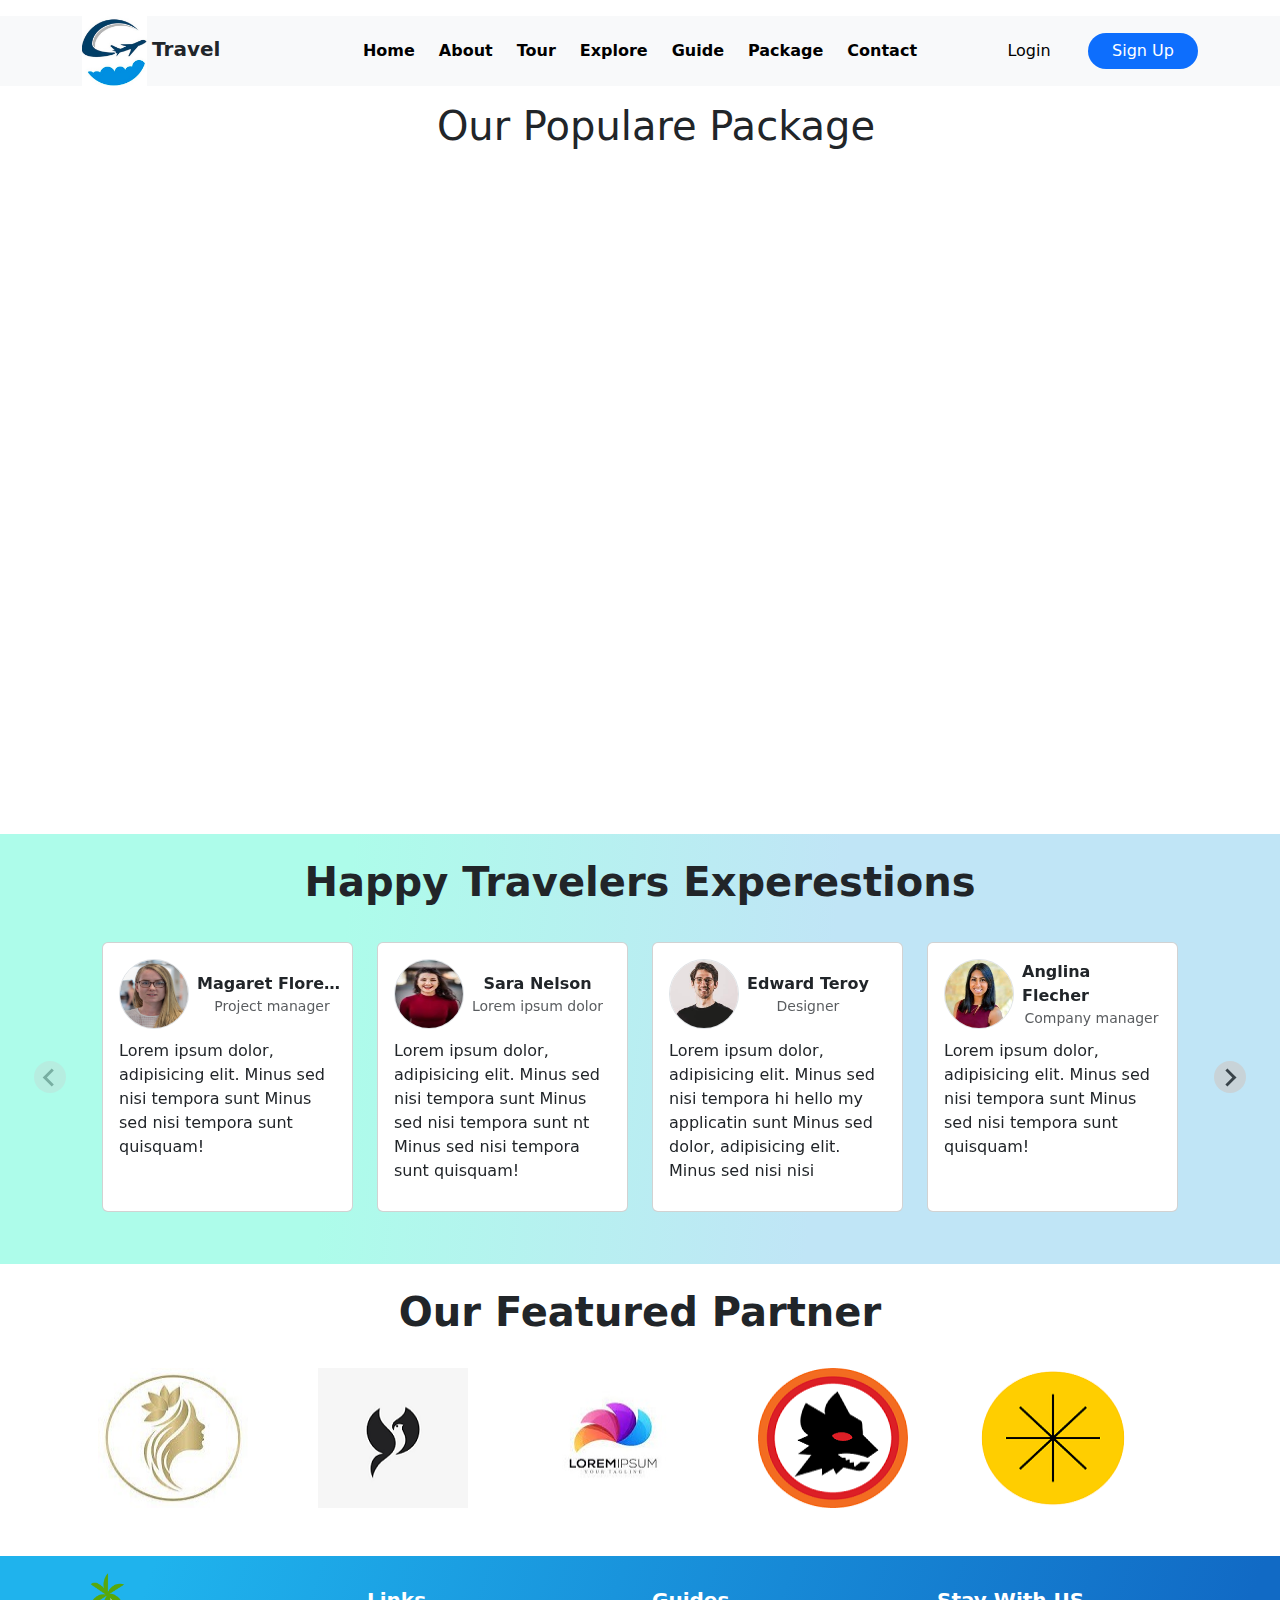
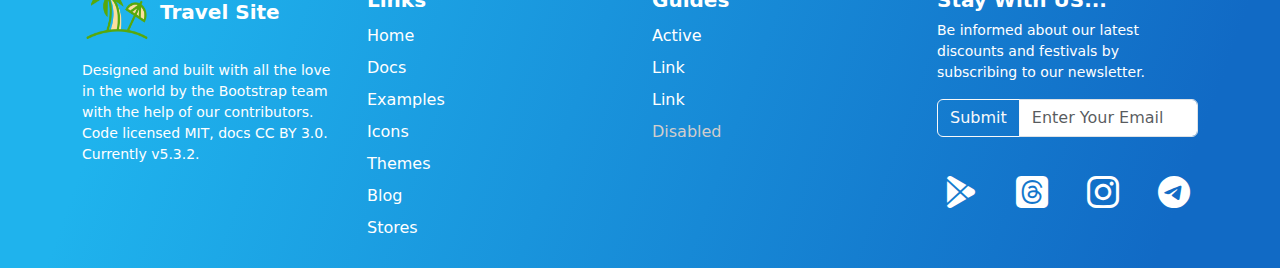
<file: index.html>
<!DOCTYPE html>
<html lang="en">

<head>
    <meta charset="UTF-8">
    <meta name="viewport" content="width=device-width, initial-scale=1.0">
    <link rel="stylesheet" href="./lib/splide/splide.min.css">
    <link rel="stylesheet" href="./css/bootstrap.min.css">
    <link rel="stylesheet" href="https://cdn.jsdelivr.net/npm/bootstrap-icons@1.11.1/font/bootstrap-icons.css">
    <link rel="stylesheet" href="./css/style.css">
    <title>Travel</title>
</head>

<body>
    <form>
        
    </form>
    <header class="my-header">
        <nav class="bg-body-tertiary">
            <div class="container mt-3">
                <div class="row">
                    <div class="col-2">
                        <a class="navbar-brand p-0 m-0" href="#">
                            <img src="./images/logo header.jpg" width="65" height="70">
                            <span class="fw-bold fs-5 p-0 m-0">Travel</label>
                        </a>
                    </div>
                    <div class="col-8 d-flex align-items-center d-none d-lg-flex">
                        <div class="w-100 d-flex justify-content-center">
                            <ul class="nav">
                                <li class="nav-item">
                                    <a class="nav-link" aria-current="page" href="#">Home</a>
                                </li>
                                <li class="nav-item">
                                    <a class="nav-link" href="#">About</a>
                                </li>
                                <li class="nav-item">
                                    <a class="nav-link" href="#">Tour</a>
                                </li>
                                <li class="nav-item">
                                    <a class="nav-link" href="#">Explore</a>
                                </li>
                                <li class="nav-item">
                                    <a class="nav-link" href="#">Guide</a>
                                </li>
                                <li class="nav-item">
                                    <a class="nav-link" href="#">Package</a>
                                </li>
                                <li class="nav-item">
                                    <a class="nav-link" href="#">Contact</a>
                                </li>
                            </ul>
                        </div>
                    </div>
                    <div class="col-2 offset-8 offset-lg-0 d-flex align-items-center d-flex justify-content-end">
                        <div>
                            <button class="d-lg-none btn btn-primary" type="button" data-bs-toggle="offcanvas"
                                data-bs-target="#offcanvasExample" aria-controls="offcanvasExample">
                                <i class="bi bi-three-dots-vertical"></i>
                            </button>
                        </div>
                        <div class="d-none d-lg-flex gap-1">
                            <button type="button" class="btn btn-light auth-control">Login</button>
                            <button type="button" class="btn btn-primary auth-control">Sign Up</button>
                        </div>
                    </div>
                </div>
            </div>
        </nav>
        <!-- offcanvas / sidebar menu (on mobile) -->
        <div class="sidebar-menu">
            <div class="offcanvas offcanvas-start" tabindex="-1" id="offcanvasExample"
                aria-labelledby="offcanvasExampleLabel">
                <div class="offcanvas-header d-flex justify-content-center" style="background-image:  linear-gradient(to bottom, rgba(245, 246, 252, 0.52), rgba(35, 35, 36, 0.73)),
                    url('images/header-site2.jpg');">
                    <button type="button" class="btn-close fs-6 btn-close-sidebar" data-bs-dismiss="offcanvas"
                        aria-label="Close"></button>
                    <div class="d-flex flex-column align-items-center ">
                        <div>
                            <img src="./images/profile-photo-sidebar.jpg" width="80" height="80"
                                class="rounded-circle p-2 mb-3">
                        </div>
                        <div>
                            <h5 style="color: white;">Mahsa Khajegi</h5>
                        </div>
                    </div>
                </div>
                <div class="offcanvas-body">
                    <ul class="nav flex-column">
                        <li class="nav-item">
                            <a class="nav-link active" aria-current="page" href="#"><i
                                    class="bi bi-house-door-fill pe-2 fs-5"></i>Home</a>
                        </li>
                        <li class="nav-item">
                            <a class="nav-link active" aria-current="page" href="#"><i
                                    class="bi bi-yelp pe-2 fs-5"></i>Top Review</a>
                        </li>
                        <li class="nav-item">
                            <a class="nav-link active" aria-current="page" href="#"><i
                                    class="bi bi-headset pe-2 fs-5"></i>Support</a>
                        </li>
                        <li class="nav-item">
                            <a class="nav-link" data-bs-toggle="collapse" href="#collapseSettings"
                                aria-current="page"><i class="bi bi-gear-fill pe-2 fs-5"></i>Setting</a>
                            <div class="collapse" id="collapseSettings">
                                <ul class="list-group">
                                    <li class="list-group-item"><a href="#"
                                            class="text-decoration-none text-dark fw-bold">Edit Profile</a></li>
                                    <li class="list-group-item"><a href="#"
                                            class="text-decoration-none text-dark fw-bold">Clear History</a></li>
                                    <li class="list-group-item"><a href="#"
                                            class="text-decoration-none text-dark fw-bold">Change Password</a></li>
                                    <li class="list-group-item"><a href="#"
                                            class="text-decoration-none text-dark fw-bold">Privacy</a></li>
                                    <li class="list-group-item"><a href="delete-account.html"
                                            class="text-decoration-none text-danger fw-bold">Delete Acount</a></li>
                                </ul>
                            </div>
                        </li>
                        <li class="nav-item d-flex justify-content-between align-items-center">
                            <a class="nav-link active" aria-current="page" href="#"><i
                                    class="bi bi-cloud-arrow-down-fill pe-2 fs-5"></i>Update</a>
                            <label class="badge bg-danger rounded-pill">New</label>
                        </li>
                        <li class="nav-item">
                            <a class="nav-link active" aria-current="page" href="#"><i
                                    class="bi bi-box-arrow-left pe-2 fs-5 text-danger"></i>Sign Out</a>
                        </li>
                    </ul>
                </div>
            </div>
        </div>

    </header>

    <!-- Modal Delet Account -->
    <div class="modal fade" id="DeletAcount" tabindex="-1" aria-labelledby="exampleModalLabel" aria-hidden="true">
        <div class="modal-dialog">
            <div class="modal-content">
                <div class="modal-header">
                    <h1 class="modal-title fs-5 text-danger" id="exampleModalLabel">Delete Your Acount</h1>
                    <button type="button" class="btn-close" data-bs-dismiss="modal" aria-label="Close"></button>
                </div>
                <div class="modal-body">
                    Do you want to delete account?
                </div>
                <div class="modal-footer">
                    <button type="button" class="btn btn-success" data-bs-dismiss="modal">No</button>
                    <button type="button" class="btn btn-danger">Yes, I'm Sure</button>
                </div>
            </div>
        </div>
    </div>

    <main>
        <!-- Our Populare Package -->
        <section class="container">
            <div class="row" id="tours">
                <div class="col-12 m-3">
                    <h1 class="text-center">Our Populare Package</h1>
                </div>
            </div>
        </section>

        <!-- Video -->
        <section class="container">
            <div>
                <div class="h_iframe-aparat_embed_frame"><span style="display: block;padding-top: 57%"></span><iframe
                        src="https://www.aparat.com/video/video/embed/videohash/Reiud/vt/frame" allowFullScreen="true"
                        webkitallowfullscreen="true" mozallowfullscreen="true"></iframe>
                </div>
            </div>
        </section>

        <!-- Happy Travelers Experestions -->
        <section class="mt-4 pb-5"
            style="background: linear-gradient(95.2deg, rgb(173, 252, 234) 26.8%, rgb(192, 229, 246) 64%);">
            <div class="container">
                <h1 id="carousel-heading" class="text-center fw-bold p-4">Happy Travelers Experestions</h1>
                <div class="comments-slider splide" aria-labelledby="carousel-heading">
                    <div class="splide__track">
                        <ul class="splide__list">
                            <li class="splide__slide">
                                <div class="card m-1 shadow-onhover">
                                    <div class="card-body">
                                        <div class="d-flex gap-2 flex-column flex-sm-row">
                                            <div class="d-flex align-items-center justify-content-center">
                                                <img src="./images/user1.jpeg" width="70" height="70"
                                                    class="rounded rounded-circle border">
                                            </div>
                                            <div class="d-flex flex-column align-items-center justify-content-center">
                                                <label class="overflow-name fw-bold">Magaret Florenci Easabwlla</label>
                                                <label class="text-muted small">Project manager</label>
                                            </div>
                                        </div>
                                        <p class="p-Happy-Travelers-Experestions">Lorem ipsum dolor, adipisicing elit.
                                            Minus sed nisi
                                            tempora sunt Minus sed nisi
                                            tempora sunt quisquam!</p>
                                    </div>
                                </div>
                            </li>

                            <li class="splide__slide">
                                <div class="card m-1 shadow-onhover">
                                    <div class="card-body">
                                        <div class="d-flex gap-2 flex-column flex-sm-row">
                                            <div class="d-flex align-items-center justify-content-center">
                                                <img src="./images/user2.jpg" width="70" height="70"
                                                    class="rounded rounded-circle border">
                                            </div>
                                            <div class="d-flex flex-column align-items-center justify-content-center">
                                                <label class="fw-bold">Sara Nelson</label>
                                                <label class="text-muted small">Lorem ipsum dolor</label>
                                            </div>
                                        </div>
                                        <p class="p-Happy-Travelers-Experestions">Lorem ipsum dolor, adipisicing elit.
                                            Minus sed nisi
                                            tempora sunt Minus sed nisi
                                            tempora sunt nt Minus sed nisi
                                            tempora sunt quisquam!</p>
                                    </div>
                                </div>
                            </li>

                            <li class="splide__slide">
                                <div class="card m-1 shadow-onhover">
                                    <div class="card-body">
                                        <div class="d-flex gap-2 flex-column flex-sm-row">
                                            <div class="d-flex align-items-center justify-content-center">
                                                <img src="./images/user3.jpg" width="70" height="70"
                                                    class="rounded rounded-circle border">
                                            </div>
                                            <div class="d-flex flex-column align-items-center justify-content-center">
                                                <label class="fw-bold">Edward Teroy</label>
                                                <label class="text-muted small">Designer</label>
                                            </div>
                                        </div>
                                        <p class="p-Happy-Travelers-Experestions">Lorem ipsum dolor, adipisicing elit.
                                            Minus sed nisi
                                            tempora hi hello my applicatin sunt Minus sed dolor, adipisicing elit. Minus
                                            sed
                                            nisi nisi tempora sunt quisquam!</p>
                                    </div>
                                </div>
                            </li>

                            <li class="splide__slide">
                                <div class="card m-1 shadow-onhover">
                                    <div class="card-body">
                                        <div class="d-flex gap-2 flex-column flex-sm-row">
                                            <div class="d-flex align-items-center justify-content-center">
                                                <img src="./images/user4.jpg" width="70" height="70"
                                                    class="rounded rounded-circle border">
                                            </div>
                                            <div class="d-flex flex-column align-items-center justify-content-center">
                                                <label class="fw-bold">Anglina Flecher</label>
                                                <label class="text-muted small">Company manager</label>
                                            </div>
                                        </div>
                                        <p class="p-Happy-Travelers-Experestions">Lorem ipsum dolor, adipisicing elit.
                                            Minus sed nisi
                                            tempora sunt Minus sed nisi
                                            tempora sunt quisquam!</p>
                                    </div>
                                </div>
                            </li>

                            <li class="splide__slide">
                                <div class="card m-1 shadow-onhover">
                                    <div class="card-body">
                                        <div class="d-flex gap-2 flex-column flex-sm-row">
                                            <div class="d-flex align-items-center justify-content-center">
                                                <img src="./images/user5.jpg" width="70" height="70"
                                                    class="rounded rounded-circle border">
                                            </div>
                                            <div class="d-flex flex-column align-items-center justify-content-center">
                                                <label class="fw-bold">Magaret Flecher</label>
                                                <label class="text-muted small">Student</label>
                                            </div>
                                        </div>
                                        <p class="p-Happy-Travelers-Experestions">Lorem ipsum dolor, adipisicing elit.
                                            Minus sed nisi
                                            tempora sunt Minus sed nisi
                                            tempora sunt quisquam!</p>
                                    </div>
                                </div>
                            </li>

                            <li class="splide__slide">
                                <div class="card m-1 shadow-onhover">
                                    <div class="card-body">
                                        <div class="d-flex gap-2 flex-column flex-sm-row">
                                            <div class="d-flex align-items-center justify-content-center">
                                                <img src="./images/user6.jpg" width="70" height="70"
                                                    class="rounded rounded-circle border">
                                            </div>
                                            <div class="d-flex flex-column align-items-center justify-content-center">
                                                <label class="fw-bold">Jon Gomes</label>
                                                <label class="text-muted small">Acconting in Company</label>
                                            </div>
                                        </div>
                                        <p class="p-Happy-Travelers-Experestions">Lorem ipsum dolor, adipisicing elit.
                                            Minus sed nisi
                                            tempora sunt Minus sed nisi
                                            tempora sunt So Goooood quisquam!</p>
                                    </div>
                                </div>
                            </li>
                        </ul>
                    </div>
                </div>
            </div>
        </section>


        <!-- Our Featured Partner -->
        <section>
            <div class="container">
                <h1 id="carousel-heading" class="text-center fw-bold p-4">Our Featured Partner</h1>
                <div class="ad-slider splide" aria-labelledby="carousel-heading">
                    <div class="splide__track">
                        <ul class="splide__list">
                            <li class="splide__slide"><img src="./images/ads1.jfif" width="150" height="140"></li>
                            <li class="splide__slide"><img src="./images/ads2.png" width="150" height="140"></li>
                            <li class="splide__slide"><img src="./images/ads3.jfif" width="150" height="140"></li>
                            <li class="splide__slide"><img src="./images/ads4.png" width="150" height="140"></li>
                            <li class="splide__slide"><img src="./images/ads5.png" width="150" height="140"></li>
                            <li class="splide__slide"><img src="./images/ads6.png" width="150" height="140"></li>
                            <li class="splide__slide"><img src="./images/ads7.png" width="150" height="140"></li>
                        </ul>
                    </div>
                </div>
            </div>
        </section>
    </main>

    <footer class="my-footer p-2 pt-3 mt-5">
        <div class="container">
            <div class="row">
                <div class="col-6 col-sm-6 col-md-3">
                    <div class="d-flex align-items-center mb-2 text-decoration-none fw-bold " href="#">
                        <img src="./images/logo.png" width="70" height="80">
                        <label class="fs-5 p-2">Travel Site</label>
                    </div>
                    <ul class="list-unstyled small">
                        <li>Designed and built with all the love in the world by the Bootstrap team with the help of our
                            contributors.</li>
                        <li>Code licensed MIT, docs CC BY 3.0.</li>
                        <li>Currently v5.3.2.</li>
                    </ul>
                </div>

                <div class="col-6 col-md-3 py-3">
                    <h5 class="fw-bold">Links</h5>
                    <ul class="nav flex-column">
                        <li class="nav-item">
                            <a class="nav-link active" aria-current="page" href="#">Home</a>
                        </li>
                        <li class="nav-item">
                            <a class="nav-link" href="#">Docs</a>
                        </li>
                        <li class="nav-item">
                            <a class="nav-link" href="#">Examples</a>
                        </li>
                        <li class="nav-item">
                            <a class="nav-link" href="#">Icons</a>
                        </li>
                        <li class="nav-item">
                            <a class="nav-link" href="#">Themes</a>
                        </li>
                        <li class="nav-item">
                            <a class="nav-link" href="#">Blog</a>
                        </li>
                        <li class="nav-item">
                            <a class="nav-link" href="#">Stores</a>
                        </li>
                    </ul>
                </div>

                <div class="col-6 col-md-3 py-3">
                    <h5 class="fw-bold">Guides</h5>
                    <ul class="nav flex-column">
                        <li class="nav-item">
                            <a class="nav-link active" aria-current="page" href="#">Active</a>
                        </li>
                        <li class="nav-item">
                            <a class="nav-link" href="#">Link</a>
                        </li>
                        <li class="nav-item">
                            <a class="nav-link" href="#">Link</a>
                        </li>
                        <li class="nav-item">
                            <a class="nav-link disabled" aria-disabled="true">Disabled</a>
                        </li>
                    </ul>

                </div>

                <div class="col-6 col-md-3 py-3">
                    <h5 class="fw-bold">Stay With US...</h5>
                    <p class="small">Be informed about our latest discounts and festivals by subscribing to our
                        newsletter.</p>
                    <div class="input-group">
                        <button type="button" class="btn btn-outline-light">Submit</button>
                        <input type="text" class="form-control" placeholder="Enter Your Email"
                            aria-label="Input group example" aria-describedby="btnGroupAddon2">
                    </div>
                    <div class="mt-4 d-flex justify-content-between text-center">
                        <i class="bi bi-google-play fs-2 m-2"></i>
                        <i class="bi bi-threads-fill fs-2 m-2"></i>
                        <i class="bi bi-instagram fs-2 m-2"></i>
                        <i class="bi bi-telegram fs-2 m-2"></i>
                    </div>
                </div>
            </div>
    </footer>


    <script src="./lib/splide/splide.min.js"></script>
    <script src="./js/popper.min.js"></script>
    <script src="./js/bootstrap.bundle.min.js"></script>
    <script src="./js/index.js"></script>
</body>

</html>
</file>
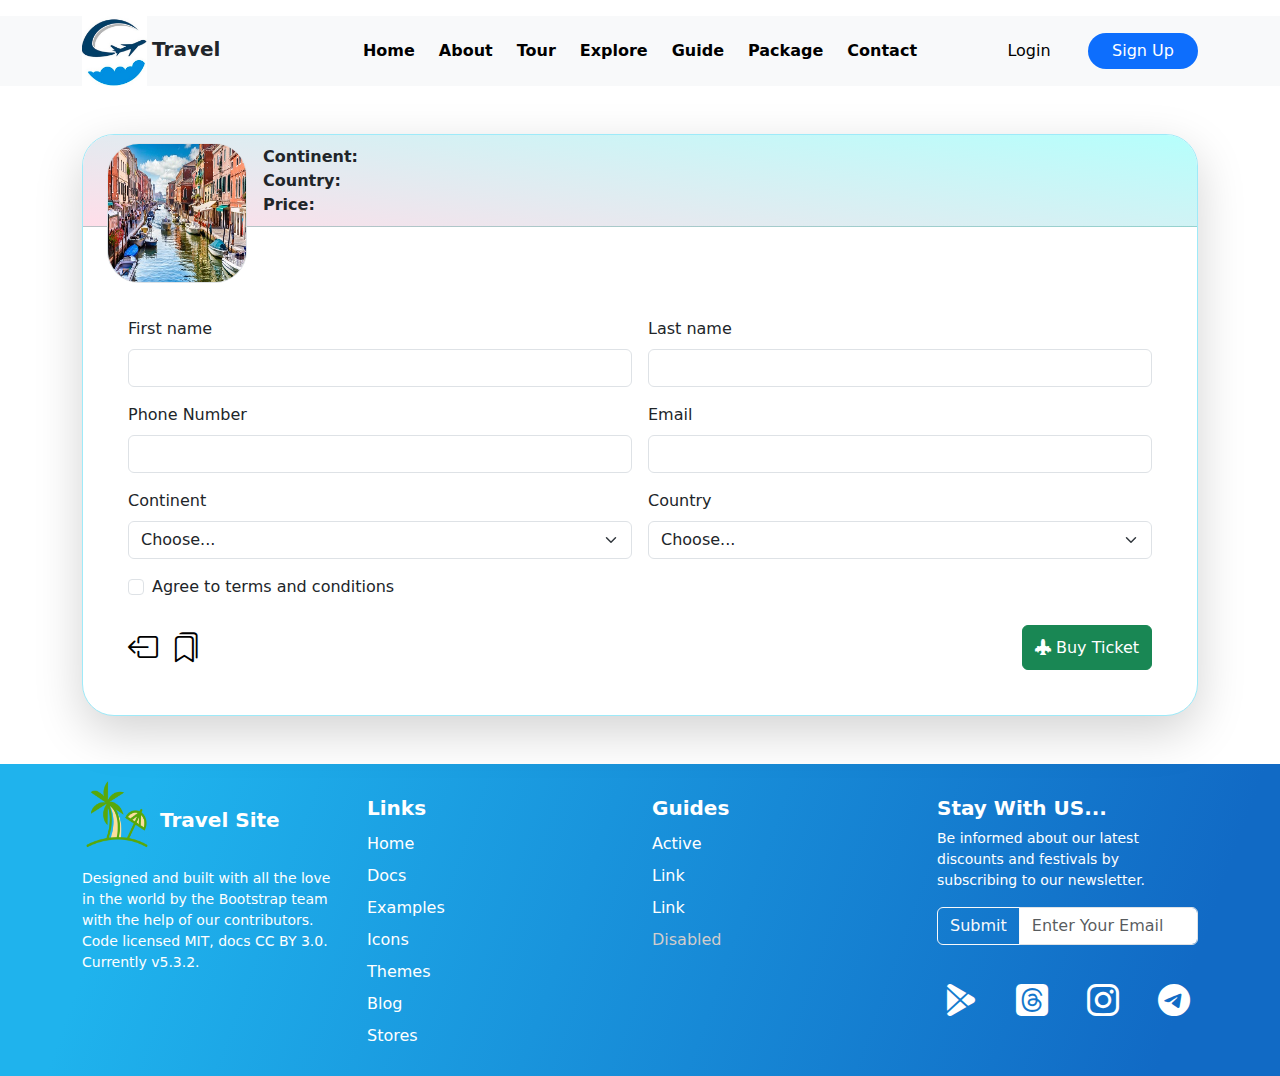
<file: buy-ticket.html>
<!DOCTYPE html>
<html lang="en">

<head>
    <meta charset="UTF-8">
    <meta name="viewport" content="width=device-width, initial-scale=1.0">
    <link rel="stylesheet" href="./lib/splide/splide.min.css">
    <link rel="stylesheet" href="./css/bootstrap.min.css">
    <link rel="stylesheet" href="https://cdn.jsdelivr.net/npm/bootstrap-icons@1.11.1/font/bootstrap-icons.css">
    <link rel="stylesheet" href="./css/style.css">
    <title>Travel</title>
</head>

<body>
    <header class="my-header">
        <nav class="bg-body-tertiary">
            <div class="container mt-3">
                <div class="row">
                    <div class="col-2">
                        <a class="navbar-brand p-0 m-0" href="#">
                            <img src="./images/logo header.jpg" width="65" height="70">
                            <span class="fw-bold fs-5 p-0 m-0">Travel</label>
                        </a>
                    </div>
                    <div class="col-8 d-flex align-items-center d-none d-lg-flex">
                        <div class="w-100 d-flex justify-content-center">
                            <ul class="nav">
                                <li class="nav-item">
                                    <a class="nav-link" aria-current="page"
                                        href="http://127.0.0.1:5500/index.html">Home</a>
                                </li>
                                <li class="nav-item">
                                    <a class="nav-link" href="#">About</a>
                                </li>
                                <li class="nav-item">
                                    <a class="nav-link" href="#">Tour</a>
                                </li>
                                <li class="nav-item">
                                    <a class="nav-link" href="#">Explore</a>
                                </li>
                                <li class="nav-item">
                                    <a class="nav-link" href="#">Guide</a>
                                </li>
                                <li class="nav-item">
                                    <a class="nav-link" href="#">Package</a>
                                </li>
                                <li class="nav-item">
                                    <a class="nav-link" href="#">Contact</a>
                                </li>
                            </ul>
                        </div>
                    </div>
                    <div class="col-2 offset-8 offset-lg-0 d-flex align-items-center d-flex justify-content-end">
                        <div>
                            <button class="d-lg-none btn btn-primary" type="button" data-bs-toggle="offcanvas"
                                data-bs-target="#offcanvasExample" aria-controls="offcanvasExample">
                                <i class="bi bi-three-dots-vertical"></i>
                            </button>
                        </div>
                        <div class="d-none d-lg-flex gap-1">
                            <button type="button" class="btn btn-light auth-control">Login</button>
                            <button type="button" class="btn btn-primary auth-control">Sign Up</button>
                        </div>
                    </div>
                </div>
            </div>
        </nav>
        <!-- offcanvas / sidebar menu (on mobile) -->
        <div class="sidebar-menu">
            <div class="offcanvas offcanvas-start" tabindex="-1" id="offcanvasExample"
                aria-labelledby="offcanvasExampleLabel">
                <div class="offcanvas-header d-flex justify-content-center" style="background-image:  linear-gradient(to bottom, rgba(245, 246, 252, 0.52), rgba(35, 35, 36, 0.73)),
                    url('images/header-site2.jpg');">
                    <button type="button" class="btn-close fs-6 btn-close-sidebar" data-bs-dismiss="offcanvas"
                        aria-label="Close"></button>
                    <div class="d-flex flex-column align-items-center ">
                        <div>
                            <img src="./images/profile-photo-sidebar.jpg" width="80" height="80"
                                class="rounded-circle p-2 mb-3">
                        </div>
                        <div>
                            <h5 style="color: white;">Mahsa Khajegi</h5>
                        </div>
                    </div>
                </div>
                <div class="offcanvas-body">
                    <ul class="nav flex-column">
                        <li class="nav-item">
                            <a class="nav-link active" aria-current="page" href="#"><i
                                    class="bi bi-house-door-fill pe-2 fs-5"></i>Home</a>
                        </li>
                        <li class="nav-item">
                            <a class="nav-link active" aria-current="page" href="#"><i
                                    class="bi bi-yelp pe-2 fs-5"></i>Top Review</a>
                        </li>
                        <li class="nav-item">
                            <a class="nav-link active" aria-current="page" href="#"><i
                                    class="bi bi-headset pe-2 fs-5"></i>Support</a>
                        </li>
                        <li class="nav-item">
                            <a class="nav-link" data-bs-toggle="collapse" href="#collapseSettings"
                                aria-current="page"><i class="bi bi-gear-fill pe-2 fs-5"></i>Setting</a>
                            <div class="collapse" id="collapseSettings">
                                <ul class="list-group">
                                    <li class="list-group-item"><a href="#"
                                            class="text-decoration-none text-dark fw-bold">Edit Profile</a></li>
                                    <li class="list-group-item"><a href="#"
                                            class="text-decoration-none text-dark fw-bold">Clear History</a></li>
                                    <li class="list-group-item"><a href="#"
                                            class="text-decoration-none text-dark fw-bold">Change Password</a></li>
                                    <li class="list-group-item"><a href="#"
                                            class="text-decoration-none text-dark fw-bold">Privacy</a></li>
                                    <li class="list-group-item"><a href="delete-account.html"
                                            class="text-decoration-none text-danger fw-bold">Delete Acount</a></li>
                                </ul>
                            </div>
                        </li>
                        <li class="nav-item d-flex justify-content-between align-items-center">
                            <a class="nav-link active" aria-current="page" href="#"><i
                                    class="bi bi-cloud-arrow-down-fill pe-2 fs-5"></i>Update</a>
                            <label class="badge bg-danger rounded-pill">New</label>
                        </li>
                        <li class="nav-item">
                            <a class="nav-link active" aria-current="page" href="#"><i
                                    class="bi bi-box-arrow-left pe-2 fs-5 text-danger"></i>Sign Out</a>
                        </li>
                    </ul>
                </div>
            </div>
        </div>

    </header>

    <main>
        <div class="container pt-5">
            <div class="card mb-4 border-info-subtle shadow-lg rounded-5 overflow-hidden">
                <div class="card-header card-info-for-buy px-4 py-2">
                    <div class="d-flex gap-3">
                        <div>
                            <img id="img-buy-ticket" src="./images/italy.jpg" width="140" height="140"
                                class="border rounded-5" style="margin-bottom: -65px;">
                        </div>
                        <div class="d-flex flex-column justify-content-center">
                            <div>
                                <label class="fw-bold">Continent:</label>
                                <span id="lbl-continent"></span>
                            </div>
                            <div>
                                <label class="fw-bold">Country:</label>
                                <span id="lbl-country"></span>
                            </div>
                            <div>
                                <label class="fw-bold">Price:</label>
                                <span id="lbl-price"></span>
                            </div>
                        </div>
                    </div>
                </div>
                <div class="card-body" style="padding:90px 45px 45px 45px;">
                    <form class="row g-3 needs-validation" novalidate>
                        <div class="col-md-6">
                            <label for="validationCustom01" class="form-label">First name</label>
                            <input type="text" class="form-control" id="validationCustom01" value="" required>
                            <div class="valid-feedback">
                                Looks good!
                            </div>
                        </div>
                        <div class="col-md-6">
                            <label for="validationCustom02" class="form-label">Last name</label>
                            <input type="text" class="form-control" id="validationCustom02" value="" required>
                            <div class="valid-feedback">
                                Looks good!
                            </div>
                        </div>
                        <div class="col-md-6">
                            <label for="validationCustom03" class="form-label">Phone Number</label>
                            <input type="text" class="form-control" id="validationCustom03" value="" required>
                            <div class="valid-feedback">
                                Looks good!
                            </div>
                        </div>

                        <div class="col-md-6">
                            <label for="validationCustom04" class="form-label">Email</label>
                            <input type="email" class="form-control" id="validationCustom04" required>
                            <div class="invalid-feedback">
                                Please provide a valid Email.
                            </div>
                        </div>

                        <div class="col-md-6">
                            <label for="validationCustom05" class="form-label">Continent</label>
                            <select class="form-select" id="validationCustom05" required>
                                <option selected disabled value="">Choose...</option>
                                <option value="Asia">Asia</option>
                                <option value="Europs">Europs</option>
                                <option>Africa</option>
                                <option>North America</option>
                                <option>South America</option>
                                <option>Australia/Oceania</option>
                            </select>
                        </div>

                        <div class="col-md-6">
                            <label for="validationCustom06" class="form-label">Country</label>
                            <select class="form-select" id="validationCustom06" required>
                                <option selected disabled value="">Choose...</option>
                            </select>
                        </div>

                        <div class="col-12">
                            <div class="form-check">
                                <input class="form-check-input" type="checkbox" value="" id="invalidCheck" required>
                                <label class="form-check-label" for="invalidCheck">
                                    Agree to terms and conditions
                                </label>
                                <div class="invalid-feedback">
                                    You must agree before submitting.
                                </div>
                            </div>
                        </div>
                        <div class="col-12 d-flex justify-content-between mt-4">
                            <div>
                                <a href="http://127.0.0.1:5500/index.html" class="back-btn"><i class="bi bi-box-arrow-left pe-2"></i></a>
                                <a href="" class="back-btn"><i class="bi bi-bookmarks pe-2"></i></a>
                            </div>
                            <button class="btn btn-success" type="submit"><i class="bi bi-airplane-engines-fill"></i>  Buy Ticket</button>
                        </div>
                    </form>

                </div>

            </div>
        </div>
    </main>

    <footer class="my-footer p-2 pt-3 mt-5">
        <div class="container">
            <div class="row">
                <div class="col-6 col-sm-6 col-md-3">
                    <div class="d-flex align-items-center mb-2 text-decoration-none fw-bold " href="#">
                        <img src="./images/logo.png" width="70" height="80">
                        <label class="fs-5 p-2">Travel Site</label>
                    </div>
                    <ul class="list-unstyled small">
                        <li>Designed and built with all the love in the world by the Bootstrap team with the help of our
                            contributors.</li>
                        <li>Code licensed MIT, docs CC BY 3.0.</li>
                        <li>Currently v5.3.2.</li>
                    </ul>
                </div>

                <div class="col-6 col-md-3 py-3">
                    <h5 class="fw-bold">Links</h5>
                    <ul class="nav flex-column">
                        <li class="nav-item">
                            <a class="nav-link active" aria-current="page" href="#">Home</a>
                        </li>
                        <li class="nav-item">
                            <a class="nav-link" href="#">Docs</a>
                        </li>
                        <li class="nav-item">
                            <a class="nav-link" href="#">Examples</a>
                        </li>
                        <li class="nav-item">
                            <a class="nav-link" href="#">Icons</a>
                        </li>
                        <li class="nav-item">
                            <a class="nav-link" href="#">Themes</a>
                        </li>
                        <li class="nav-item">
                            <a class="nav-link" href="#">Blog</a>
                        </li>
                        <li class="nav-item">
                            <a class="nav-link" href="#">Stores</a>
                        </li>
                    </ul>
                </div>

                <div class="col-6 col-md-3 py-3">
                    <h5 class="fw-bold">Guides</h5>
                    <ul class="nav flex-column">
                        <li class="nav-item">
                            <a class="nav-link active" aria-current="page" href="#">Active</a>
                        </li>
                        <li class="nav-item">
                            <a class="nav-link" href="#">Link</a>
                        </li>
                        <li class="nav-item">
                            <a class="nav-link" href="#">Link</a>
                        </li>
                        <li class="nav-item">
                            <a class="nav-link disabled" aria-disabled="true">Disabled</a>
                        </li>
                    </ul>

                </div>

                <div class="col-6 col-md-3 py-3">
                    <h5 class="fw-bold">Stay With US...</h5>
                    <p class="small">Be informed about our latest discounts and festivals by subscribing to our
                        newsletter.</p>
                    <div class="input-group">
                        <button type="button" class="btn btn-outline-light">Submit</button>
                        <input type="text" class="form-control" placeholder="Enter Your Email"
                            aria-label="Input group example" aria-describedby="btnGroupAddon2">
                    </div>
                    <div class="mt-4 d-flex justify-content-between text-center">
                        <i class="bi bi-google-play fs-2 m-2"></i>
                        <i class="bi bi-threads-fill fs-2 m-2"></i>
                        <i class="bi bi-instagram fs-2 m-2"></i>
                        <i class="bi bi-telegram fs-2 m-2"></i>
                    </div>
                </div>
            </div>
    </footer>

    <script src="./js/popper.min.js"></script>
    <script src="./js/bootstrap.bundle.min.js"></script>
    <script src="./js/buy-ticket.js"></script>
</body>

</html>
</file>
<file: css/style.css>
.img-header {
    position: absolute;
    width: 100%;
}

.like-icon {
    color: rgb(200, 1, 1);
    background-color: #fff;
    display: inline-flex;
    padding: 8px;
    border-radius: 50px;
    border: 1px solid rgb(225, 225, 225);
}


.my-slider {
    background-color: rgb(205, 255, 255);
}

.h_iframe-aparat_embed_frame {
    position: relative;
}

.h_iframe-aparat_embed_frame .ratio {
    display: block;
    width: 100%;
    height: auto;
}

.h_iframe-aparat_embed_frame iframe {
    position: absolute;
    top: 0;
    left: 0;
    width: 100%;
    height: 100%;
    border-radius: 15px;
}

.overflow-name {
    overflow: hidden;
    display: inline-block;
    text-overflow: ellipsis;
    white-space: nowrap;
    width: 150px;
}

.overflow-name:hover {

    text-overflow: unset;
    white-space: wrap;
    width: 150px;
}

.p-Happy-Travelers-Experestions {
    height: 150px;
    padding-top: 10px;
    overflow: hidden;
}

.shadow-onhover:hover {
    box-shadow: rgba(0, 0, 0, 0.35) 0px 5px 15px;
    transition: 1s;
}

.my-footer {
    background: linear-gradient(109.6deg, rgb(31, 179, 237) 11.2%, rgb(17, 106, 197) 91.1%);
    color: #fff;
    --bs-link-color: #fff;
}

.my-footer .nav-link {
    --bs-nav-link-padding-x: 0;
    --bs-nav-link-padding-y: 0.25rem;
    --bs-nav-link-disabled-color: #d1cdcd;
}

.my-footer .nav-link:hover {
    --bs-nav-link-hover-color: rgb(255, 104, 240);
}

.my-header .auth-control {
    --bs-border-radius: 50px;
    width: 110px;
    border: 0px;
}

.my-header .nav-link {
    color: black;
    font-weight: bold;
    --bs-nav-link-padding-x: .75rem;
}

.sidebar-menu .offcanvas {
    --bs-offcanvas-width: 300px;
}

.auth-control-sidebar {
    width: 80px;
    height: auto;
    font-size: 14px;
    border-radius: 50px;
    margin: 0 10px;
}

.btn-close-sidebar {
    position: absolute;
    top: 5px;
    right: 5px;
}
.card-info-for-buy{
background-image: linear-gradient(8deg, #FFDEE9 0%, #B5FFFC 100%);
}
.back-btn{
    font-size: 30px;
    text-decoration: none;
    color: black;
}
</file>
